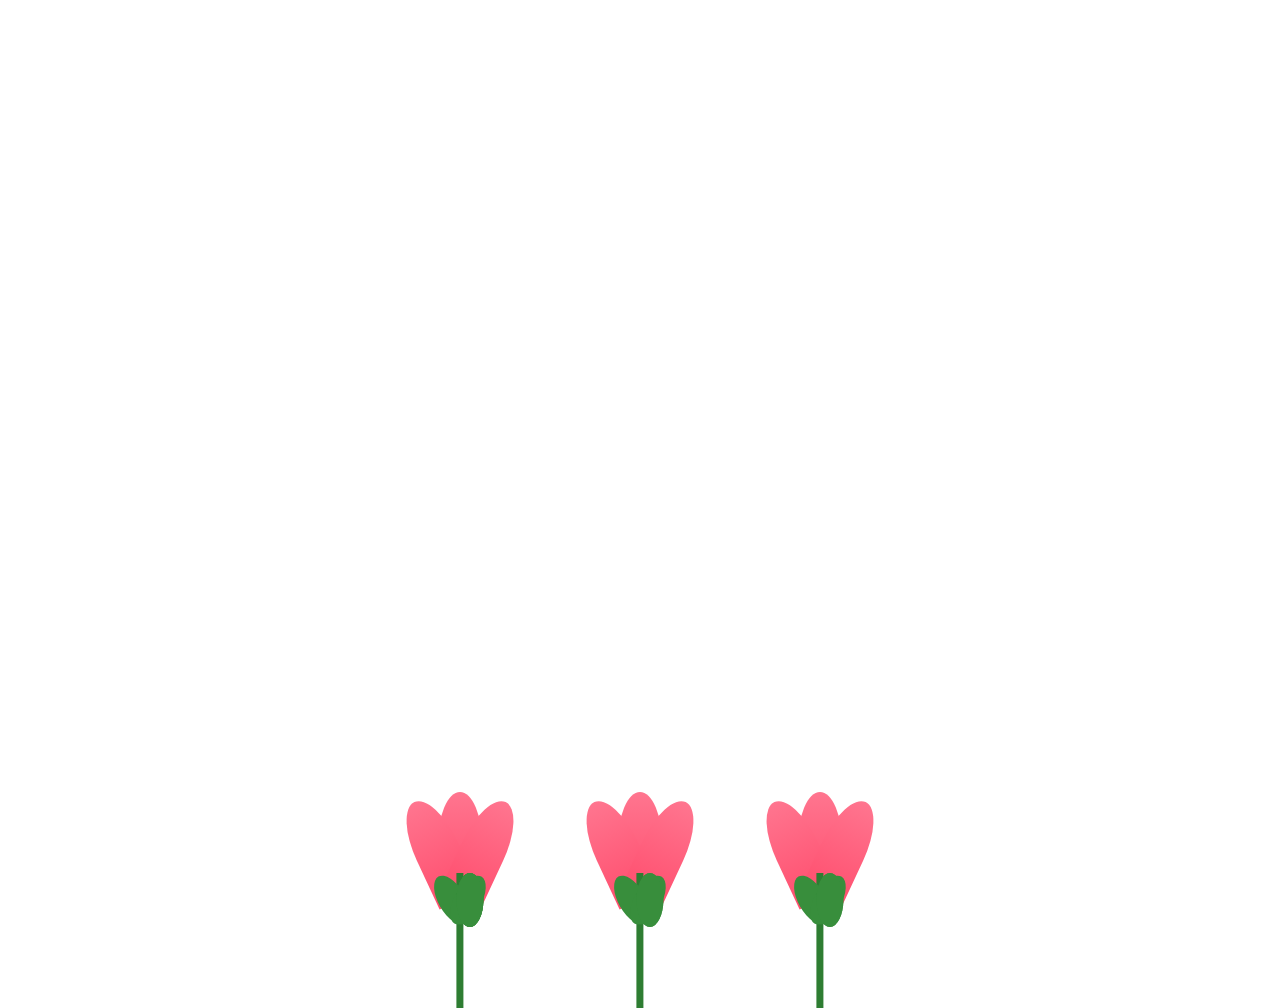
<file: flower.html>
<!DOCTYPE html>
<html lang="en">
<head>
    <meta charset="UTF-8">
    <meta http-equiv="X-UA-Compatible" content="IE=edge">
    <meta name="viewport" content="width=device-width, initial-scale=1.0">
    <link rel="stylesheet" href="css/main.css">
    <link rel="icon" href="img/flowers.png" type="image/x-icon">
    <link rel ="audio/musik.mp3">
    <title>flowers</title>
</head>
<body class="container">
  <!-- Pembuat code: https://codepen.io/mdusmanansari/pen/BamepLe -->
    <div class="night"></div>
    <div class="flowers">
      <div class="flower flower--1">
        <div class="flower__leafs flower__leafs--1">
          <div class="flower__leaf flower__leaf--1"></div>
          <div class="flower__leaf flower__leaf--2"></div>
          <div class="flower__leaf flower__leaf--3"></div>
          <div class="flower__leaf flower__leaf--4"></div>
          <div class="flower__white-circle"></div>
  
          <div class="flower__light flower__light--1"></div>
          <div class="flower__light flower__light--2"></div>
          <div class="flower__light flower__light--3"></div>
          <div class="flower__light flower__light--4"></div>
          <div class="flower__light flower__light--5"></div>
          <div class="flower__light flower__light--6"></div>
          <div class="flower__light flower__light--7"></div>
          <div class="flower__light flower__light--8"></div>
  
        </div>
        <div class="flower__line">
          <div class="flower__line__leaf flower__line__leaf--1"></div>
          <div class="flower__line__leaf flower__line__leaf--2"></div>
          <div class="flower__line__leaf flower__line__leaf--3"></div>
          <div class="flower__line__leaf flower__line__leaf--4"></div>
          <div class="flower__line__leaf flower__line__leaf--5"></div>
          <div class="flower__line__leaf flower__line__leaf--6"></div>
        </div>
      </div>
  
      <div class="flower flower--2">
        <div class="flower__leafs flower__leafs--2">
          <div class="flower__leaf flower__leaf--1"></div>
          <div class="flower__leaf flower__leaf--2"></div>
          <div class="flower__leaf flower__leaf--3"></div>
          <div class="flower__leaf flower__leaf--4"></div>
          <div class="flower__white-circle"></div>
  
          <div class="flower__light flower__light--1"></div>
          <div class="flower__light flower__light--2"></div>
          <div class="flower__light flower__light--3"></div>
          <div class="flower__light flower__light--4"></div>
          <div class="flower__light flower__light--5"></div>
          <div class="flower__light flower__light--6"></div>
          <div class="flower__light flower__light--7"></div>
          <div class="flower__light flower__light--8"></div>
  
        </div>
        <div class="flower__line">
          <div class="flower__line__leaf flower__line__leaf--1"></div>
          <div class="flower__line__leaf flower__line__leaf--2"></div>
          <div class="flower__line__leaf flower__line__leaf--3"></div>
          <div class="flower__line__leaf flower__line__leaf--4"></div>
        </div>
      </div>
  
      <div class="flower flower--3">
        <div class="flower__leafs flower__leafs--3">
          <div class="flower__leaf flower__leaf--1"></div>
          <div class="flower__leaf flower__leaf--2"></div>
          <div class="flower__leaf flower__leaf--3"></div>
          <div class="flower__leaf flower__leaf--4"></div>
          <div class="flower__white-circle"></div>
  
          <div class="flower__light flower__light--1"></div>
          <div class="flower__light flower__light--2"></div>
          <div class="flower__light flower__light--3"></div>
          <div class="flower__light flower__light--4"></div>
          <div class="flower__light flower__light--5"></div>
          <div class="flower__light flower__light--6"></div>
          <div class="flower__light flower__light--7"></div>
          <div class="flower__light flower__light--8"></div>
  
        </div>
        <div class="flower__line">
          <div class="flower__line__leaf flower__line__leaf--1"></div>
          <div class="flower__line__leaf flower__line__leaf--2"></div>
          <div class="flower__line__leaf flower__line__leaf--3"></div>
          <div class="flower__line__leaf flower__line__leaf--4"></div>
        </div>
      </div>
  
      <div class="grow-ans" style="--d:1.2s">
        <div class="flower__g-long">
          <div class="flower__g-long__top"></div>
          <div class="flower__g-long__bottom"></div>
        </div>
      </div>
  
      <div class="growing-grass">
        <div class="flower__grass flower__grass--1">
          <div class="flower__grass--top"></div>
          <div class="flower__grass--bottom"></div>
          <div class="flower__grass__leaf flower__grass__leaf--1"></div>
          <div class="flower__grass__leaf flower__grass__leaf--2"></div>
          <div class="flower__grass__leaf flower__grass__leaf--3"></div>
          <div class="flower__grass__leaf flower__grass__leaf--4"></div>
          <div class="flower__grass__leaf flower__grass__leaf--5"></div>
          <div class="flower__grass__leaf flower__grass__leaf--6"></div>
          <div class="flower__grass__leaf flower__grass__leaf--7"></div>
          <div class="flower__grass__leaf flower__grass__leaf--8"></div>
          <div class="flower__grass__overlay"></div>
        </div>
      </div>
  
      <div class="growing-grass">
        <div class="flower__grass flower__grass--2">
          <div class="flower__grass--top"></div>
          <div class="flower__grass--bottom"></div>
          <div class="flower__grass__leaf flower__grass__leaf--1"></div>
          <div class="flower__grass__leaf flower__grass__leaf--2"></div>
          <div class="flower__grass__leaf flower__grass__leaf--3"></div>
          <div class="flower__grass__leaf flower__grass__leaf--4"></div>
          <div class="flower__grass__leaf flower__grass__leaf--5"></div>
          <div class="flower__grass__leaf flower__grass__leaf--6"></div>
          <div class="flower__grass__leaf flower__grass__leaf--7"></div>
          <div class="flower__grass__leaf flower__grass__leaf--8"></div>
          <div class="flower__grass__overlay"></div>
        </div>
      </div>
  
      <div class="grow-ans" style="--d:2.4s">
        <div class="flower__g-right flower__g-right--1">
          <div class="leaf"></div>
        </div>
      </div>
  
      <div class="grow-ans" style="--d:2.8s">
        <div class="flower__g-right flower__g-right--2">
          <div class="leaf"></div>
        </div>
      </div>
  
      <div class="grow-ans" style="--d:2.8s">
        <div class="flower__g-front">
          <div class="flower__g-front__leaf-wrapper flower__g-front__leaf-wrapper--1">
            <div class="flower__g-front__leaf"></div>
          </div>
          <div class="flower__g-front__leaf-wrapper flower__g-front__leaf-wrapper--2">
            <div class="flower__g-front__leaf"></div>
          </div>
          <div class="flower__g-front__leaf-wrapper flower__g-front__leaf-wrapper--3">
            <div class="flower__g-front__leaf"></div>
          </div>
          <div class="flower__g-front__leaf-wrapper flower__g-front__leaf-wrapper--4">
            <div class="flower__g-front__leaf"></div>
          </div>
          <div class="flower__g-front__leaf-wrapper flower__g-front__leaf-wrapper--5">
            <div class="flower__g-front__leaf"></div>
          </div>
          <div class="flower__g-front__leaf-wrapper flower__g-front__leaf-wrapper--6">
            <div class="flower__g-front__leaf"></div>
          </div>
          <div class="flower__g-front__leaf-wrapper flower__g-front__leaf-wrapper--7">
            <div class="flower__g-front__leaf"></div>
          </div>
          <div class="flower__g-front__leaf-wrapper flower__g-front__leaf-wrapper--8">
            <div class="flower__g-front__leaf"></div>
          </div>
          <div class="flower__g-front__line"></div>
        </div>
      </div>
  
      <div class="grow-ans" style="--d:3.2s">
        <div class="flower__g-fr">
          <div class="leaf"></div>
          <div class="flower__g-fr__leaf flower__g-fr__leaf--1"></div>
          <div class="flower__g-fr__leaf flower__g-fr__leaf--2"></div>
          <div class="flower__g-fr__leaf flower__g-fr__leaf--3"></div>
          <div class="flower__g-fr__leaf flower__g-fr__leaf--4"></div>
          <div class="flower__g-fr__leaf flower__g-fr__leaf--5"></div>
          <div class="flower__g-fr__leaf flower__g-fr__leaf--6"></div>
          <div class="flower__g-fr__leaf flower__g-fr__leaf--7"></div>
          <div class="flower__g-fr__leaf flower__g-fr__leaf--8"></div>
        </div>
      </div>
  
      <div class="long-g long-g--0">
        <div class="grow-ans" style="--d:3s">
          <div class="leaf leaf--0"></div>
        </div>
        <div class="grow-ans" style="--d:2.2s">
          <div class="leaf leaf--1"></div>
        </div>
        <div class="grow-ans" style="--d:3.4s">
          <div class="leaf leaf--2"></div>
        </div>
        <div class="grow-ans" style="--d:3.6s">
          <div class="leaf leaf--3"></div>
        </div>
      </div>
  
      <div class="long-g long-g--1">
        <div class="grow-ans" style="--d:3.6s">
          <div class="leaf leaf--0"></div>
        </div>
        <div class="grow-ans" style="--d:3.8s">
          <div class="leaf leaf--1"></div>
        </div>
        <div class="grow-ans" style="--d:4s">
          <div class="leaf leaf--2"></div>
        </div>
        <div class="grow-ans" style="--d:4.2s">
          <div class="leaf leaf--3"></div>
        </div>
      </div>
  
      <div class="long-g long-g--2">
        <div class="grow-ans" style="--d:4s">
          <div class="leaf leaf--0"></div>
        </div>
        <div class="grow-ans" style="--d:4.2s">
          <div class="leaf leaf--1"></div>
        </div>
        <div class="grow-ans" style="--d:4.4s">
          <div class="leaf leaf--2"></div>
        </div>
        <div class="grow-ans" style="--d:4.6s">
          <div class="leaf leaf--3"></div>
        </div>
      </div>
  
      <div class="long-g long-g--3">
        <div class="grow-ans" style="--d:4s">
          <div class="leaf leaf--0"></div>
        </div>
        <div class="grow-ans" style="--d:4.2s">
          <div class="leaf leaf--1"></div>
        </div>
        <div class="grow-ans" style="--d:3s">
          <div class="leaf leaf--2"></div>
        </div>
        <div class="grow-ans" style="--d:3.6s">
          <div class="leaf leaf--3"></div>
        </div>
      </div>
  
      <div class="long-g long-g--4">
        <div class="grow-ans" style="--d:4s">
          <div class="leaf leaf--0"></div>
        </div>
        <div class="grow-ans" style="--d:4.2s">
          <div class="leaf leaf--1"></div>
        </div>
        <div class="grow-ans" style="--d:3s">
          <div class="leaf leaf--2"></div>
        </div>
        <div class="grow-ans" style="--d:3.6s">
          <div class="leaf leaf--3"></div>
        </div>
      </div>
  
      <div class="long-g long-g--5">
        <div class="grow-ans" style="--d:4s">
          <div class="leaf leaf--0"></div>
        </div>
        <div class="grow-ans" style="--d:4.2s">
          <div class="leaf leaf--1"></div>
        </div>
        <div class="grow-ans" style="--d:3s">
          <div class="leaf leaf--2"></div>
        </div>
        <div class="grow-ans" style="--d:3.6s">
          <div class="leaf leaf--3"></div>
        </div>
      </div>
  
      <div class="long-g long-g--6">
        <div class="grow-ans" style="--d:4.2s">
          <div class="leaf leaf--0"></div>
        </div>
        <div class="grow-ans" style="--d:4.4s">
          <div class="leaf leaf--1"></div>
        </div>
        <div class="grow-ans" style="--d:4.6s">
          <div class="leaf leaf--2"></div>
        </div>
        <div class="grow-ans" style="--d:4.8s">
          <div class="leaf leaf--3"></div>
        </div>
      </div>
  
      <div class="long-g long-g--7">
        <div class="grow-ans" style="--d:3s">
          <div class="leaf leaf--0"></div>
        </div>
        <div class="grow-ans" style="--d:3.2s">
          <div class="leaf leaf--1"></div>
        </div>
        <div class="grow-ans" style="--d:3.5s">
          <div class="leaf leaf--2"></div>
        </div>
        <div class="grow-ans" style="--d:3.6s">
          <div class="leaf leaf--3"></div>
        </div>
      </div>
    </div>
    <script src="main.js"></script>
  </body>
</html>
</file>
<file: css/main.css>
/* RESET */
*,
*::before,
*::after {
  padding: 0;
  margin: 0;
  box-sizing: border-box;
}

body {
  background: radial-gradient(circle at bottom, #020111 0%, #000000 80%);
  overflow: hidden;
}

.container {
  position: relative;
  width: 100vw;
  height: 100vh;
}

/* NIGHT BACKGROUND */
.night {
  position: absolute;
  width: 100%;
  height: 100%;
  background: transparent;
}

/* FLOWERS */
.flowers {
  position: absolute;
  bottom: 0;
  left: 50%;
  transform: translateX(-50%);
}

/* ========================= */
/* 🌷 TULIP STYLE START */
/* ========================= */

.flower {
  position: absolute;
  bottom: 0;
}

/* 🌷 kelopak dasar */
.flower__leaf {
  position: absolute;
  bottom: 0;
  left: 50%;
  width: 5vmin;
  height: 12vmin;
  border-radius: 50% 50% 0 0;
  background: linear-gradient(to top, #ff4d6d, #ff758f) !important;
  transform-origin: bottom center;
}

/* 🌷 posisi 3 kelopak */
.flower__leaf--1 {
  transform: translateX(-50%) rotate(0deg);
}

.flower__leaf--2 {
  transform: translateX(-50%) rotate(-25deg);
}

.flower__leaf--3 {
  transform: translateX(-50%) rotate(25deg);
}

/* ❌ hilangkan kelopak ke-4 */
.flower__leaf--4 {
  display: none;
}

/* ❌ hilangkan tengah bunga */
.flower__white-circle {
  display: none !important;
}

/* 🌿 batang */
.flower__line {
  position: absolute;
  bottom: -12vmin;
  left: 50%;
  width: 0.8vmin;
  height: 15vmin;
  background-color: #2e7d32 !important;
  transform: translateX(-50%);
}

/* daun batang */
.flower__line__leaf {
  position: absolute;
  width: 3vmin;
  height: 6vmin;
  background: #388e3c;
  border-radius: 50%;
}

.flower__line__leaf--1 {
  transform: rotate(-30deg);
  left: -2vmin;
}

.flower__line__leaf--2 {
  transform: rotate(30deg);
  right: -2vmin;
}

/* posisi bunga */
.flower--1 {
  left: -20vmin;
}
.flower--2 {
  left: 0;
}
.flower--3 {
  left: 20vmin;
}

/* ========================= */
/* 🌿 GRASS */
/* ========================= */

.flower__grass {
  position: absolute;
  bottom: 0;
  width: 100%;
  height: 20vmin;
  background: linear-gradient(to top, #013220, transparent);
}

/* ========================= */
/* ✨ ANIMATION */
/* ========================= */

.flower {
  animation: float 4s ease-in-out infinite;
}

@keyframes float {
  0%, 100% {
    transform: translateY(0);
  }
  50% {
    transform: translateY(-2vmin);
  }
}

/* grow effect */
.grow-ans {
  animation: grow 2s ease forwards;
}

@keyframes grow {
  from {
    transform: scale(0);
    opacity: 0;
  }
  to {
    transform: scale(1);
    opacity: 1;
  }
}
</file>
